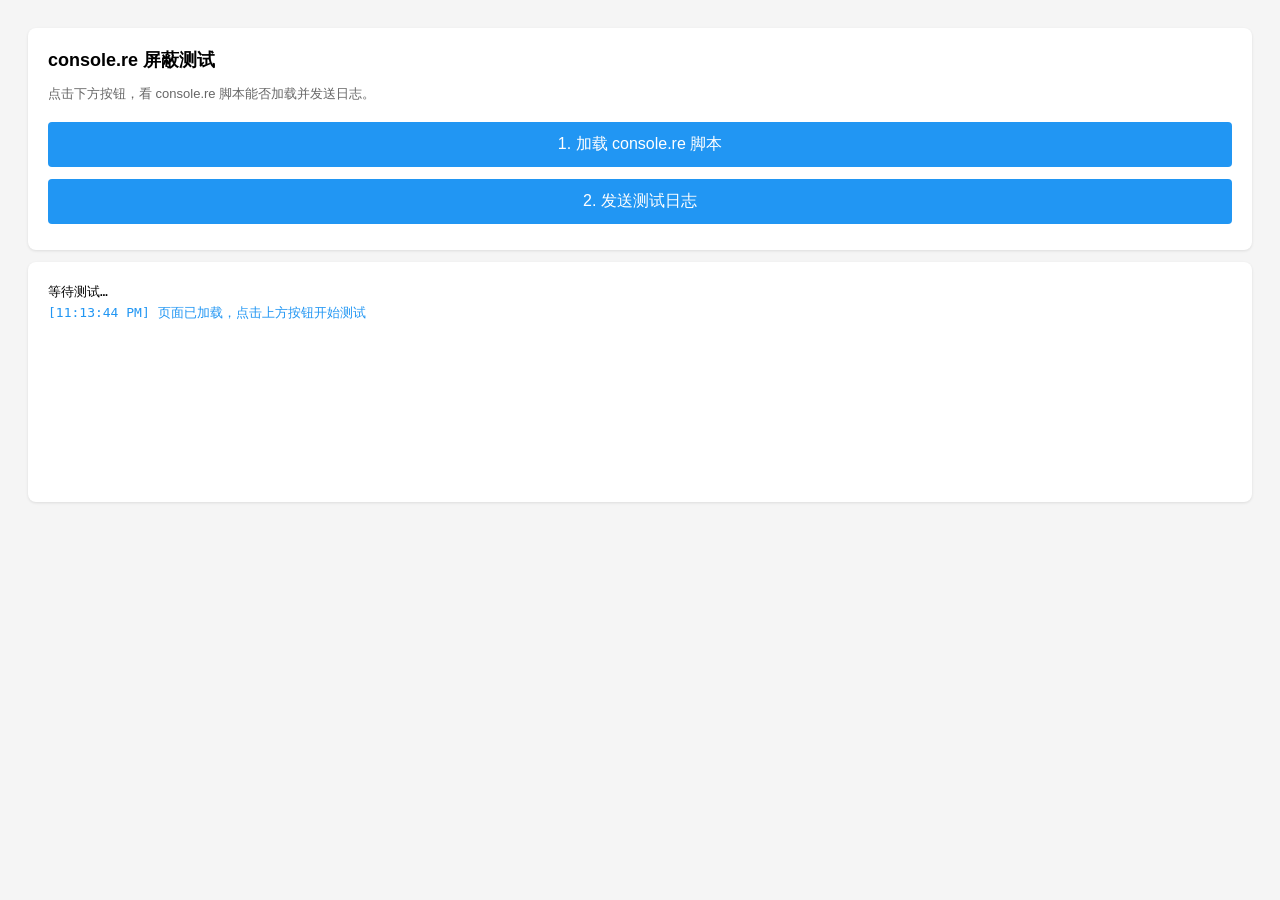
<file: logtest.html>
<!DOCTYPE html>
<html lang="zh-CN">
<head>
  <meta charset="UTF-8">
  <meta name="viewport" content="width=device-width, initial-scale=1.0">
  <title>console.re 屏蔽测试</title>
  <style>
    body { font-family: sans-serif; padding: 20px; background: #f5f5f5; }
    .box { background: #fff; padding: 20px; border-radius: 8px; margin-bottom: 12px; box-shadow: 0 1px 3px rgba(0,0,0,0.1); }
    h1 { font-size: 18px; margin: 0 0 12px; }
    button { background: #2196F3; color: #fff; border: none; padding: 12px 20px; border-radius: 4px; font-size: 16px; width: 100%; margin: 6px 0; cursor: pointer; }
    button:active { background: #1976D2; }
    #result { white-space: pre-wrap; word-break: break-all; font-family: monospace; font-size: 13px; line-height: 1.6; min-height: 200px; }
    .ok { color: #4CAF50; }
    .fail { color: #f44336; }
    .info { color: #2196F3; }
  </style>
</head>
<body>
  <div class="box">
    <h1>console.re 屏蔽测试</h1>
    <p style="font-size:13px;color:#666;">点击下方按钮，看 console.re 脚本能否加载并发送日志。</p>
    <button id="loadBtn">1. 加载 console.re 脚本</button>
    <button id="sendBtn" disabled>2. 发送测试日志</button>
  </div>
  <div class="box">
    <div id="result">等待测试…</div>
  </div>

  <script>
    var logArea = document.getElementById('result');
    function log(msg, type) {
      var cls = type || 'info';
      var time = new Date().toLocaleTimeString();
      logArea.innerHTML += '<div class="' + cls + '">[' + time + '] ' + msg + '</div>';
      logArea.scrollTop = logArea.scrollHeight;
    }

    document.getElementById('loadBtn').addEventListener('click', function() {
      log('开始加载 console.re 脚本…');
      var start = Date.now();

      window.console = window.console || {};
      console.re = { channel: 'blink-guard-2026', showInPage: false };

      var s = document.createElement('script');
      s.src = 'https://console.re/connector.js';
      s.onload = function() {
        var elapsed = Date.now() - start;
        log('✅ connector.js 加载成功，耗时 ' + elapsed + 'ms', 'ok');
        if (typeof console.re !== 'undefined' && console.re.log) {
          log('console.re 客户端就绪，频道: blink-guard-2026', 'ok');
          document.getElementById('sendBtn').disabled = false;
        } else {
          log('⚠️ 脚本加载但 console.re 客户端不可用', 'fail');
        }
      };
      s.onerror = function() {
        log('❌ connector.js 加载失败——console.re 域名被屏蔽或网络问题', 'fail');
      };
      document.head.appendChild(s);
    });

    document.getElementById('sendBtn').addEventListener('click', function() {
      try {
        console.re.log('测试日志 from 手机端 @ ' + new Date().toISOString());
        console.re.info('这是一条 info 级别日志');
        console.re.warn('这是一条 warn 级别日志');
        console.re.error('这是一条 error 级别日志');
        log('已发送 4 条日志到频道 blink-guard-2026，请到 https://console.re/blink-guard-2026 查看', 'ok');
      } catch (e) {
        log('❌ 发送失败: ' + e.message, 'fail');
      }
    });

    log('页面已加载，点击上方按钮开始测试', 'info');
  </script>
</body>
</html>
</file>
